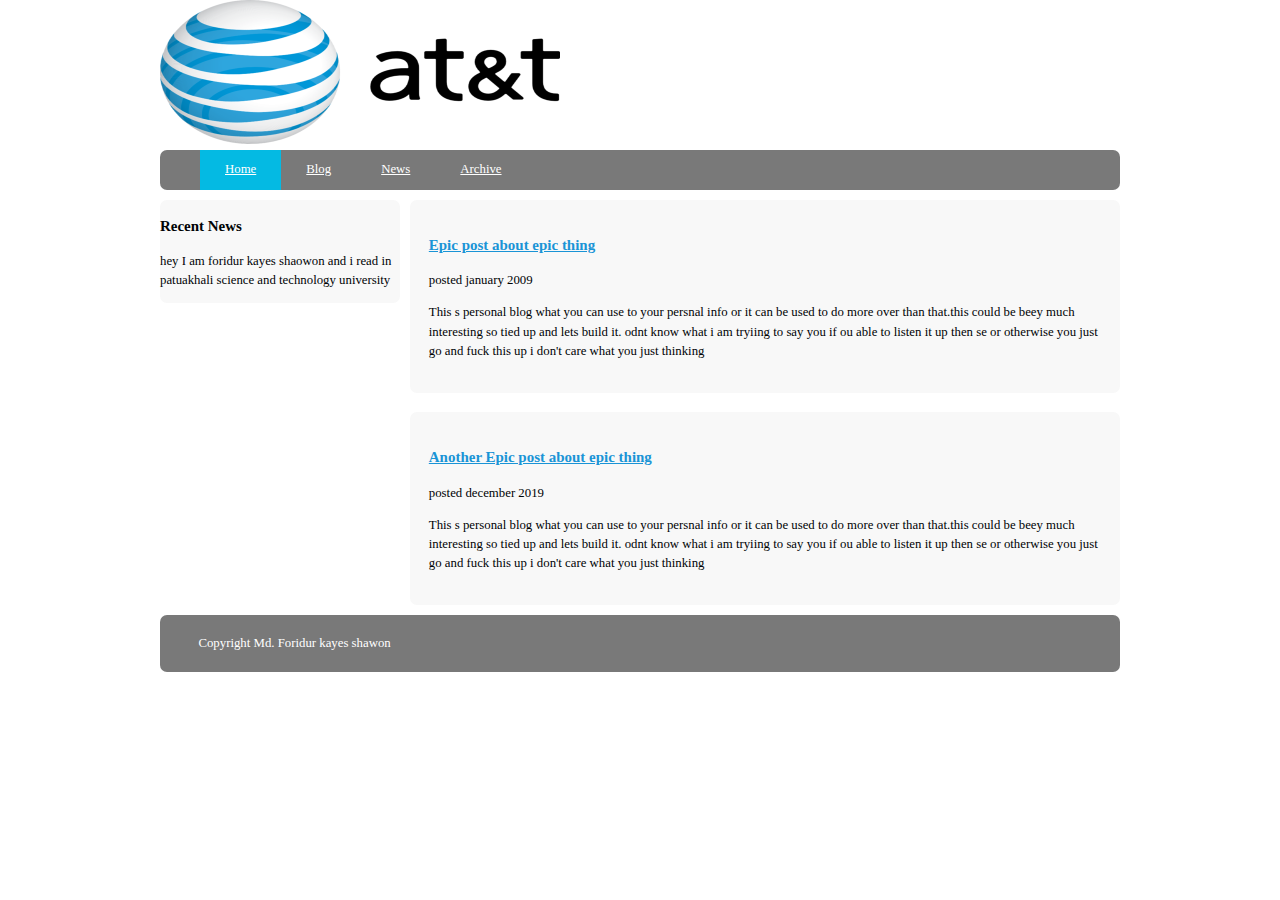
<file: static/index.html>
<!Doctype html>
<html lang="en">

<head>
	<title>Sentdex HTML5 and CSS tutorial</title>
	<meta charset="utf-8"/>
	
	<link rel="stylesheet" href="styles.css" type="text/css"/>
	<meta name="veiwport content ="width-device-width, initial-scale=1.0'>
	
</head>

<body class="body">
	<header class="mainhead">
		<img src="img/mainlogo.png" width="400" height="144">
		<!--<p class="logoText">Sentdex</p>-->
		<nav><ul>
		<li class = 'active'><a href="#">Home</a></li>
		<li><a href="#">Blog</a></li></li>
		<li><a href="#">News</a></li></li>
		<li><a href="#">Archive</a></li></li>
		</ul></nav>
	</header>

	<aside class="sideInfo">
	<article>
		<h3>Recent News</h3>
		<p>hey I am foridur kayes shaowon and i read in patuakhali science and technology university</p>

	</article>
	</aside>
	

	<div class="maincontent">
		<div class= "content">
		<article class="typicalArticles">
			<header>
			<h3><a href='#' title="latest post">Epic post about epic thing</a></h3>
			</header>
			<footer>
				<p class"postInfo">posted january 2009</p>
			</footer>
			<content>
				<p>This s personal blog what you can use to your persnal info or it can be used to do more over than that.this could be beey much interesting so tied up and lets build it. odnt know what i am tryiing to say you if ou able to listen it up then se or otherwise you just go and fuck this up i don't care what you just thinking</p>
			</content>
		</article>
		</div>
		
		<div class= "content">
		<article class="typicalArticles">
			<header>
			<h3><a href='#' title="latest post">Another Epic post about epic thing</a></h3>
			</header>
			<footer>
				<p class"postInfo">posted december 2019</p>
			</footer>
			<content>
				<p>This s personal blog what you can use to your persnal info or it can be used to do more over than that.this could be beey much interesting so tied up and lets build it. odnt know what i am tryiing to say you if ou able to listen it up then se or otherwise you just go and fuck this up i don't care what you just thinking</p>
			</content>
		</article>
		</div>
	</div>
		
	<footer class="mainfooter">
		<p>Copyright Md. Foridur kayes shawon</p>
		</footer>

</body>
</html>
</file>
<file: static/styles.css>
body{
	color:#000305;
	font-size:80%;
	font-family:'Lucida Sans Unicode';
	line-height:1.5;
	text-align:left;
}

a{
	text-decoloration:none;
}
a:link, a:visited{
	color:#1A94D6;
}
a:hover,a:active{
	color:#797979
}
.body{
	margin:0 auto;
	width:75%;
	clear:both;
}
.mainhead nav{
	background-color:#797979;
	height:40px;
	border-radious:7px;
	-webkit-border-radius: 7px;
	-moz-border-radius:7px;
	
}
.mainhead nav ul{
	list-style:none;
	margin:0 auto;
}
.mainhead nav ul li{
	float:left;
	display:inline;
	text-decoration: none;
}
.mainhead nav a:link,.mainhead nav a:visited{
	color:#FFF;
	display:inline-block;
	padding:10px 25px;
	height:20px;
}

.mainhead nav .active a:link,
.mainhead nav .active a:visited,
.mainhead nav a:hover,
.mainhead nav a:active{
	background-color:#04BAE3;
	text-shadow:none;
}

.sideInfo{
	width:25%;
	float:left;
	margin:1% 0% 1% 0%;
	background-color:#f8f8f8;
	border-radious:7px;
	-webkit-border-radius: 7px;
	-moz-border-radius:7px;
}

.mainCOntent{
	line-height:20px;
	border-radius:7px;
	-webkit-border-radius: 7px;
	-moz-border-radius:7px;

}
.content{
	width:70%;
	float:right;
	padding:2% 2%;
	background-color:#f8f8f8;
	margin:1% 0% 1% 0%;
	border-radious:7px;
	-webkit-border-radius: 7px;
	-moz-border-radius:7px;
}

.postInfo{
	font-style:italic;
	font-size:75%;
	color:#989898;
}

.mainfooter{
	width:100%;
	float:left;
	margin-bottom:2%;
	border-radious:7px;
	-webkit-border-radius: 7px;
	-moz-border-radius:7px;
	background:#797979
}
.mainfooter p{
	width:92%;
	margin:2% auto;
	color:#fff
}
</file>
